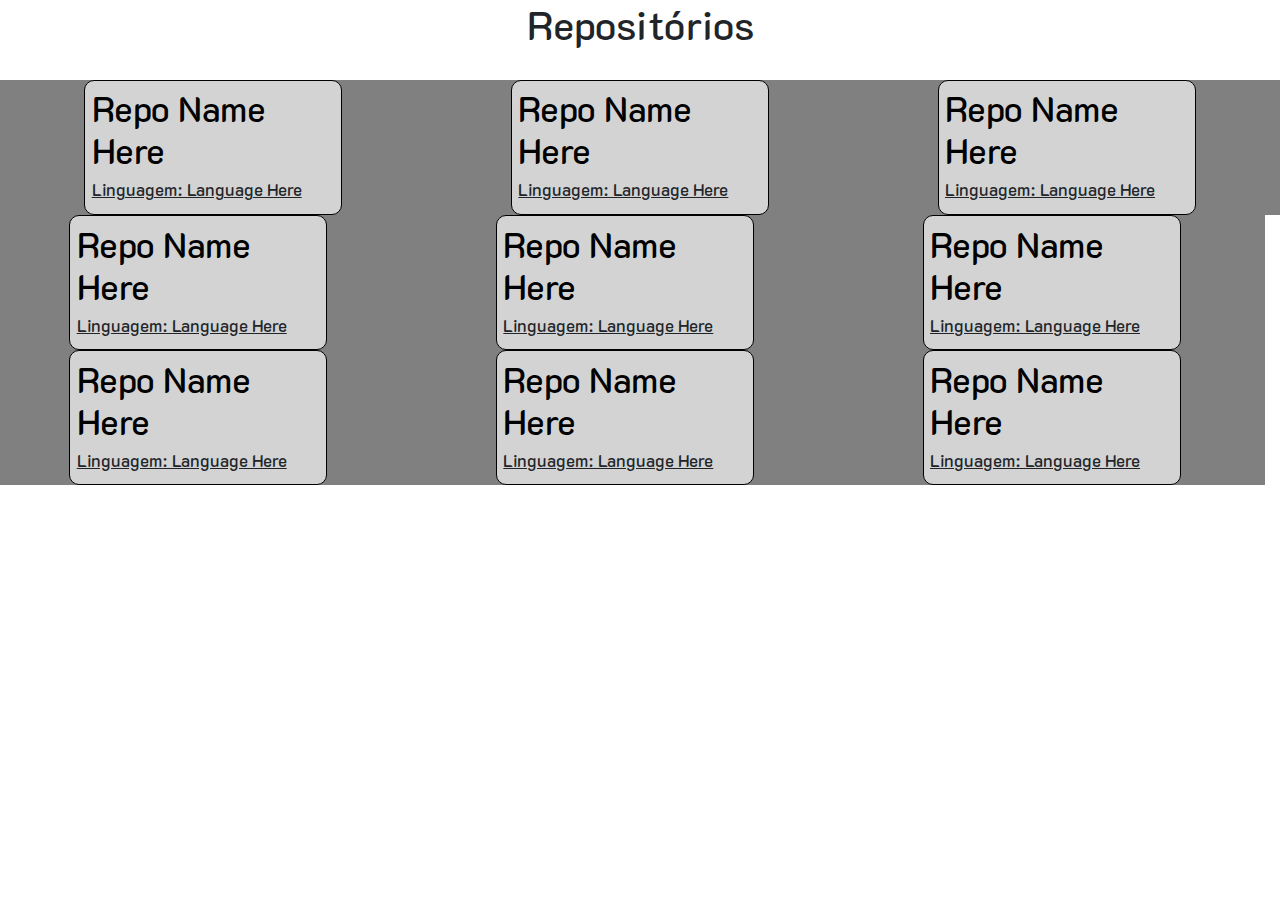
<file: templates_project/repositories/index.html>
<!DOCTYPE html>
<html lang="pt-BR">
<head>
    <meta charset="UTF-8">
    <title>FQA Repository</title>
    <script type="text/javascript" src="Scripts/github_request.js"></script>
    <!-- Local Bootstrap -->
    <!-- <link rel="stylesheet" href="Packages/bootstrap-4.1.1-dist/css/bootstrap.css"> -->
    <!-- Link to bootsrap -->
    <meta name="viewport" content="width=device-width, initial-scale=1, shrink-to-fit=no">

    <!-- Bootstrap CSS -->
    <link rel="stylesheet" href="https://maxcdn.bootstrapcdn.com/bootstrap/4.0.0/css/bootstrap.min.css" integrity="sha384-Gn5384xqQ1aoWXA+058RXPxPg6fy4IWvTNh0E263XmFcJlSAwiGgFAW/dAiS6JXm" crossorigin="anonymous">
    <link rel="stylesheet" href="Style/style.css">
    <link href="https://fonts.googleapis.com/css?family=K2D" rel="stylesheet">
</head>
<body>
    <div id="main_div" class="main">
        <h1 class="main_title">Repositórios</h1><di
        <div class="repos">
        <div class="row my_row mx-auto">
            <div class='panel-group my_panel_group column my_column'>
                <div class='panel panel-default my_panel'>
                    <div class='panel-heading'>
                        <h4 class='panel-title'>
                            <a data-toggle='collapse' class="my_title" href='#id'>Repo Name Here</a>
                        </h4>
                        <h6 class='language'>Linguagem: Language Here</h6>
                        </div>
                        <div id='id' class='panel-collapse collapse'>
                            <div class='panel-body my_description'>Description of Repository, must be long to be good</div>
                        <div class='panel-footer my_footer'>
                            <h4 class="creation">Criado em: 10/12/2018</h4>
                            <a class="my_footer" href='https://github.com/FreqAbsoluto/' target='_blank' title='1'>GitHub link: Name Repo</a>
                        </div>
                    </div>
                </div>
            </div>
            <div class='panel-group my_panel_group column my_column'>
                <div class='panel panel-default my_panel'>
                    <div class='panel-heading'>
                        <h4 class='panel-title'>
                            <a data-toggle='collapse' class="my_title" href='#id'>Repo Name Here</a>
                        </h4>
                        <h6 class='language'>Linguagem: Language Here</h6>
                        </div>
                        <div id='id' class='panel-collapse collapse'>
                            <div class='panel-body my_description'>Description of Repository, must be long to be good</div>
                        <div class='panel-footer my_footer'>
                            <h4 class="creation">Criado em: 10/12/2018</h4>
                            <a class="my_footer" href='https://github.com/FreqAbsoluto/' target='_blank' title='1'>GitHub link: Name Repo</a>
                        </div>
                    </div>
                </div>
            </div>
            <div class='panel-group my_panel_group column my_column'>
                <div class='panel panel-default my_panel'>
                    <div class='panel-heading'>
                        <h4 class='panel-title'>
                            <a data-toggle='collapse' class="my_title" href='#id'>Repo Name Here</a>
                        </h4>
                        <h6 class='language'>Linguagem: Language Here</h6>
                        </div>
                        <div id='id' class='panel-collapse collapse'>
                            <div class='panel-body my_description'>Description of Repository, must be long to be good</div>
                        <div class='panel-footer my_footer'>
                            <h4 class="creation">Criado em: 10/12/2018</h4>
                            <a class="my_footer" href='https://github.com/FreqAbsoluto/' target='_blank' title='1'>GitHub link: Name Repo</a>
                        </div>
                    </div>
                </div>
            </div>
            </div>
            <div class="row my_row">
            <div class='panel-group my_panel_group column my_column'>
                <div class='panel panel-default my_panel'>
                    <div class='panel-heading'>
                        <h4 class='panel-title'>
                            <a data-toggle='collapse' class="my_title" href='#id'>Repo Name Here</a>
                        </h4>
                        <h6 class='language'>Linguagem: Language Here</h6>
                        </div>
                        <div id='id' class='panel-collapse collapse'>
                            <div class='panel-body my_description'>Description of Repository, must be long to be good</div>
                        <div class='panel-footer my_footer'>
                            <h4 class="creation">Criado em: 10/12/2018</h4>
                            <a class="my_footer" href='https://github.com/FreqAbsoluto/' target='_blank' title='1'>GitHub link: Name Repo</a>
                        </div>
                    </div>
                </div>
            </div>
            <div class='panel-group my_panel_group column my_column'>
                <div class='panel panel-default my_panel'>
                    <div class='panel-heading'>
                        <h4 class='panel-title'>
                            <a data-toggle='collapse' class="my_title" href='#id'>Repo Name Here</a>
                        </h4>
                        <h6 class='language'>Linguagem: Language Here</h6>
                        </div>
                        <div id='id' class='panel-collapse collapse'>
                            <div class='panel-body my_description'>Description of Repository, must be long to be good</div>
                        <div class='panel-footer my_footer'>
                            <h4 class="creation">Criado em: 10/12/2018</h4>
                            <a class="my_footer" href='https://github.com/FreqAbsoluto/' target='_blank' title='1'>GitHub link: Name Repo</a>
                        </div>
                    </div>
                </div>
            </div>
            <div class='panel-group my_panel_group column my_column'>
                <div class='panel panel-default my_panel'>
                    <div class='panel-heading'>
                        <h4 class='panel-title'>
                            <a data-toggle='collapse' class="my_title" href='#id'>Repo Name Here</a>
                        </h4>
                        <h6 class='language'>Linguagem: Language Here</h6>
                        </div>
                        <div id='id' class='panel-collapse collapse'>
                            <div class='panel-body my_description'>Description of Repository, must be long to be good</div>
                        <div class='panel-footer my_footer'>
                            <h4 class="creation">Criado em: 10/12/2018</h4>
                            <a class="my_footer" href='https://github.com/FreqAbsoluto/' target='_blank' title='1'>GitHub link: Name Repo</a>
                        </div>
                    </div>
                </div>
            </div>
            </div>
            <div class="row my_row">
            <div class='panel-group my_panel_group column my_column'>
                <div class='panel panel-default my_panel'>
                    <div class='panel-heading'>
                        <h4 class='panel-title'>
                            <a data-toggle='collapse' class="my_title" href='#id'>Repo Name Here</a>
                        </h4>
                        <h6 class='language'>Linguagem: Language Here</h6>
                        </div>
                        <div id='id' class='panel-collapse collapse'>
                            <div class='panel-body my_description'>Description of Repository, must be long to be good</div>
                        <div class='panel-footer my_footer'>
                            <h4 class="creation">Criado em: 10/12/2018</h4>
                            <a class="my_footer" href='https://github.com/FreqAbsoluto/' target='_blank' title='1'>GitHub link: Name Repo</a>
                        </div>
                    </div>
                </div>
            </div>
            <div class='panel-group my_panel_group column my_column'>
                <div class='panel panel-default my_panel'>
                    <div class='panel-heading'>
                        <h4 class='panel-title'>
                            <a data-toggle='collapse' class="my_title" href='#id'>Repo Name Here</a>
                        </h4>
                        <h6 class='language'>Linguagem: Language Here</h6>
                        </div>
                        <div id='id' class='panel-collapse collapse'>
                            <div class='panel-body my_description'>Description of Repository, must be long to be good</div>
                        <div class='panel-footer my_footer'>
                            <h4 class="creation">Criado em: 10/12/2018</h4>
                            <a class="my_footer" href='https://github.com/FreqAbsoluto/' target='_blank' title='1'>GitHub link: Name Repo</a>
                        </div>
                    </div>
                </div>
            </div>
            <div class='panel-group my_panel_group column my_column'>
                <div class='panel panel-default my_panel'>
                    <div class='panel-heading'>
                        <h4 class='panel-title'>
                            <a data-toggle='collapse' class="my_title" href='#id'>Repo Name Here</a>
                        </h4>
                        <h6 class='language'>Linguagem: Language Here</h6>
                        </div>
                        <div id='id' class='panel-collapse collapse'>
                            <div class='panel-body my_description'>Description of Repository, must be long to be good</div>
                        <div class='panel-footer my_footer'>
                            <h4 class="creation">Criado em: 10/12/2018</h4>
                            <a class="my_footer" href='https://github.com/FreqAbsoluto/' target='_blank' title='1'>GitHub link: Name Repo</a>
                        </div>
                    </div>
                </div>
            </div>
            </div>
        </div>
    </div>
    <!-- Scripts to Bootstrap works -->


    <!-- Optional JavaScript -->
    <!-- jQuery first, then Popper.js, then Bootstrap JS -->
    <script src="https://code.jquery.com/jquery-3.2.1.slim.min.js" integrity="sha384-KJ3o2DKtIkvYIK3UENzmM7KCkRr/rE9/Qpg6aAZGJwFDMVNA/GpGFF93hXpG5KkN" crossorigin="anonymous"></script>
    <script src="https://cdnjs.cloudflare.com/ajax/libs/popper.js/1.12.9/umd/popper.min.js" integrity="sha384-ApNbgh9B+Y1QKtv3Rn7W3mgPxhU9K/ScQsAP7hUibX39j7fakFPskvXusvfa0b4Q" crossorigin="anonymous"></script>
    <script src="https://maxcdn.bootstrapcdn.com/bootstrap/4.0.0/js/bootstrap.min.js" integrity="sha384-JZR6Spejh4U02d8jOt6vLEHfe/JQGiRRSQQxSfFWpi1MquVdAyjUar5+76PVCmYl" crossorigin="anonymous"></script></body>
</html>
</file>
<file: templates_project/repositories/Style/style.css>
.loader {
    border: 8px solid lightgray; /* Light grey */
    border-top: 8px solid black; /* Blue */
    border-radius: 50%;
    width: 80px;
    height: 80px;
    position: fixed;
    top: 50%;
    left: 50%;
    animation: spin 2s linear infinite  ;
}
.main{
    font-family: 'K2D', -apple-system, BlinkMacSystemFont, "Segoe UI", Roboto, "Helvetica Neue", Arial, sans-serif, "Apple Color Emoji", "Segoe UI Emoji", "Segoe UI Symbol", "Noto Color Emoji";
    background: white;
}

@keyframes spin {
    0% { transform: rotate(0deg); }
    100% { transform: rotate(360deg); }
}

.repos{
    padding-left: 1%;
    padding-top: 15px;
    padding-right: 1%;
    width: 100%;
}

.main_title{
    text-align: center;
    background: white;
}

.my_panel_group{
    margin-bottom: 2%;
    border: 1px solid black;
    border-radius: 10px;
}

.my_panel{
    margin: 1.5%;
    padding: 1%;
}

.my_title{
    font-size: 35px;
    color: black;
}

.language{
    font-size: 17px;
    text-decoration: underline;
}

.my_description{
    font-size: 20px;
    margin: 1px;
}

.my_footer{
    text-align: left;
    color: black;
}

a:hover{
    color: deeppink;
}

.creation{
    float: right;
}

.my_column{
    background: lightgray;
    margin: auto;
}

.my_row{
    background: gray;
    width: 100%;
}
</file>
